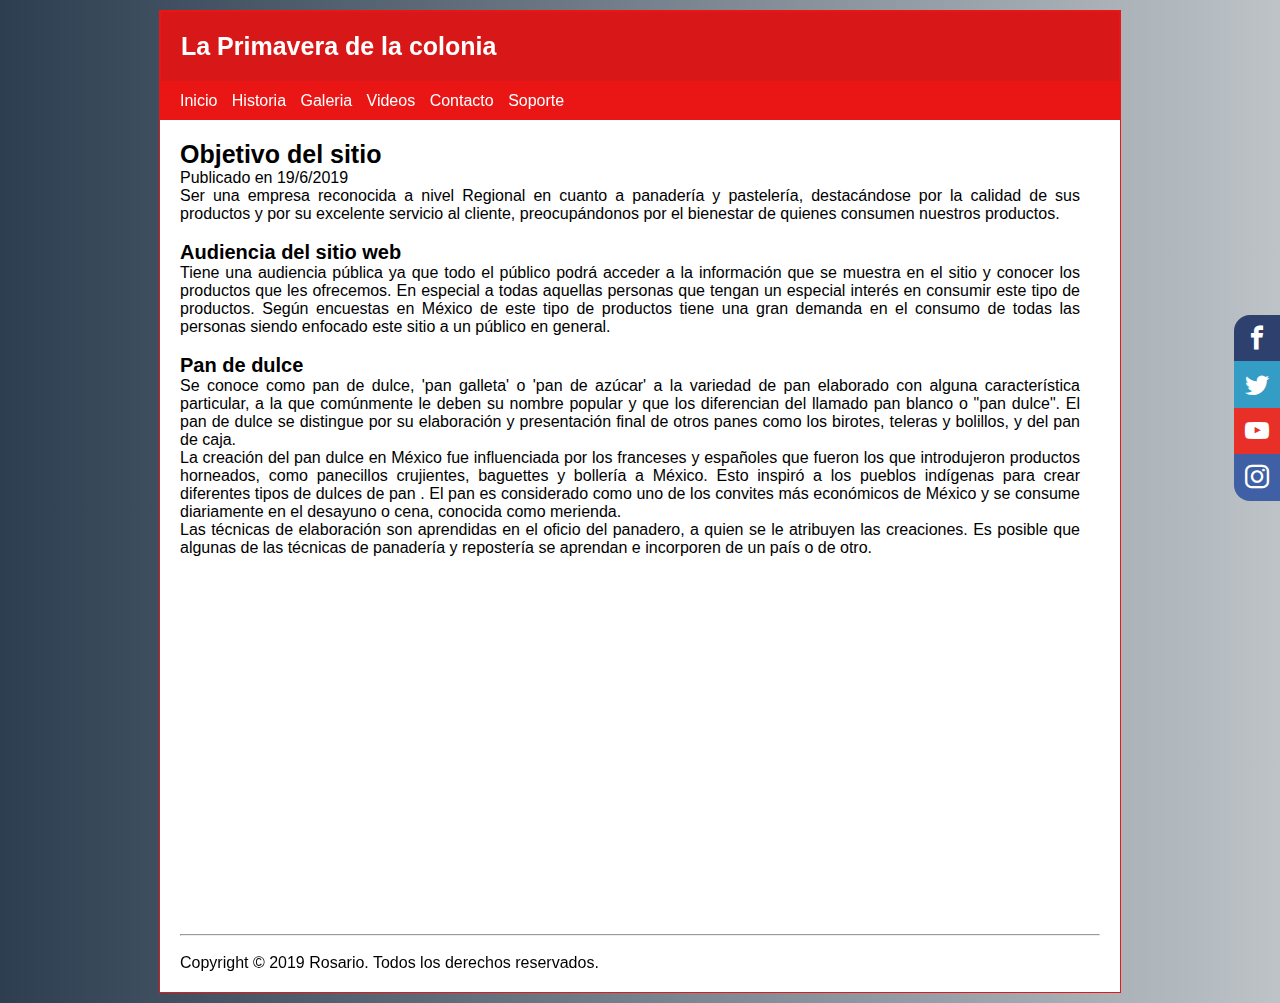
<file: index.html>
<!DOCTYPE html>
<html>
	<head>
		<title>La Primavera de la colonia</title>
	 	<meta charset="utf-8">
	 	<link rel="icon" type="text/css" href="icon.png">
		<link rel="stylesheet" href="style.css">
		<link rel="stylesheet" href="font.css">
  		<link rel="stylesheet" href="main.css">
		<link rel="stylesheet" type="text/css" href="https://www.freepik.es/vector-gratis/sistema-coleccion-ilustracion-vector-ornamento-etiqueta_3374305.htm">
	</head>
	<body>
		<div class="agrupar">
			<header class="header">
				<h1>La Primavera de la colonia</h1>
			</header>
			<nav class="menu">
				<ul>
					<li><a href="index.html">Inicio</a></li>
					<li><a href="paguina2.html">Historia</a></li>
					<li><a href="paguina3.html">Galeria</a></li>
					<li><a href="paguina4.html">Videos</a></li>
					<li><a href="paguina5.html">Contacto</a></li>
					<li><a href="paguina6.html">Soporte</a></li>
				</ul>
			</nav>
		  	<div class="social-bar">
		    	<a href="https://www.facebook.com/DevCode.la" class="icon icon-facebook" target="_blank"></a>
		    	<a href="https://twitter.com/DevCodela" class="icon icon-twitter" target="_blank"></a>
		    	<a href="https://www.youtube.com/c/devcodela" class="icon icon-youtube" target="_blank"></a>
		    	<a href="https://www.instagram.com/devcodela/" class="icon icon-instagram" target="_blank"></a>
		  	</div>
			<section class="seccion">
				<article>
					<hgroup>
						<h1>Objetivo del sitio</h1>
					</hgroup>
					<time datetime="19-6-2019">Publicado en 19/6/2019</time>
					<p>Ser una empresa reconocida a nivel Regional en cuanto a panadería y pastelería, destacándose por la calidad de sus productos y por su excelente servicio al cliente, preocupándonos por el bienestar de quienes consumen nuestros productos.<br><br></p>

					<h2>Audiencia del sitio web</h2>
					<p>Tiene una audiencia pública ya que todo el público podrá acceder a la información que se muestra en el sitio y conocer los productos que les ofrecemos. En especial a todas aquellas personas que tengan un especial interés en consumir este tipo de productos. Según encuestas en México de este tipo de productos tiene una gran demanda en el consumo de todas las personas siendo enfocado este sitio a un público en general.<br><br></p>

					<h2>Pan de dulce</h2>
					<p>Se conoce como pan de dulce, 'pan galleta' o 'pan de azúcar' a la variedad de pan elaborado con alguna característica particular, a la que comúnmente le deben su nombre popular y que los diferencian del llamado pan blanco o "pan dulce". El pan de dulce se distingue por su elaboración y presentación final de otros panes como los birotes, teleras y bolillos, y del pan de caja.<br>
					La creación del pan dulce en México fue influenciada por los franceses y españoles que fueron los que introdujeron productos horneados, como panecillos crujientes, baguettes y bollería a México. Esto inspiró a los pueblos indígenas para crear diferentes tipos de dulces de pan . El pan es considerado como uno de los convites más económicos de México y se consume diariamente en el desayuno o cena, conocida como merienda.<br>
					Las técnicas de elaboración son aprendidas en el oficio del panadero, a quien se le atribuyen las creaciones. Es posible que algunas de las técnicas de panadería y repostería se aprendan e incorporen de un país o de otro. <br><br></p>

					<iframe width="560" height="315" src="https://www.youtube.com/embed/gVSP3vko2p8" frameborder="0" allow="accelerometer; autoplay; encrypted-media; gyroscope; picture-in-picture" allowfullscreen></iframe>
				</article>
			</section>
			<footer class="pie">
				<hr><br>
				Copyright &copy 2019 Rosario. Todos los derechos reservados.
			</footer>	
		</div>
	</body>
</html>
</file>
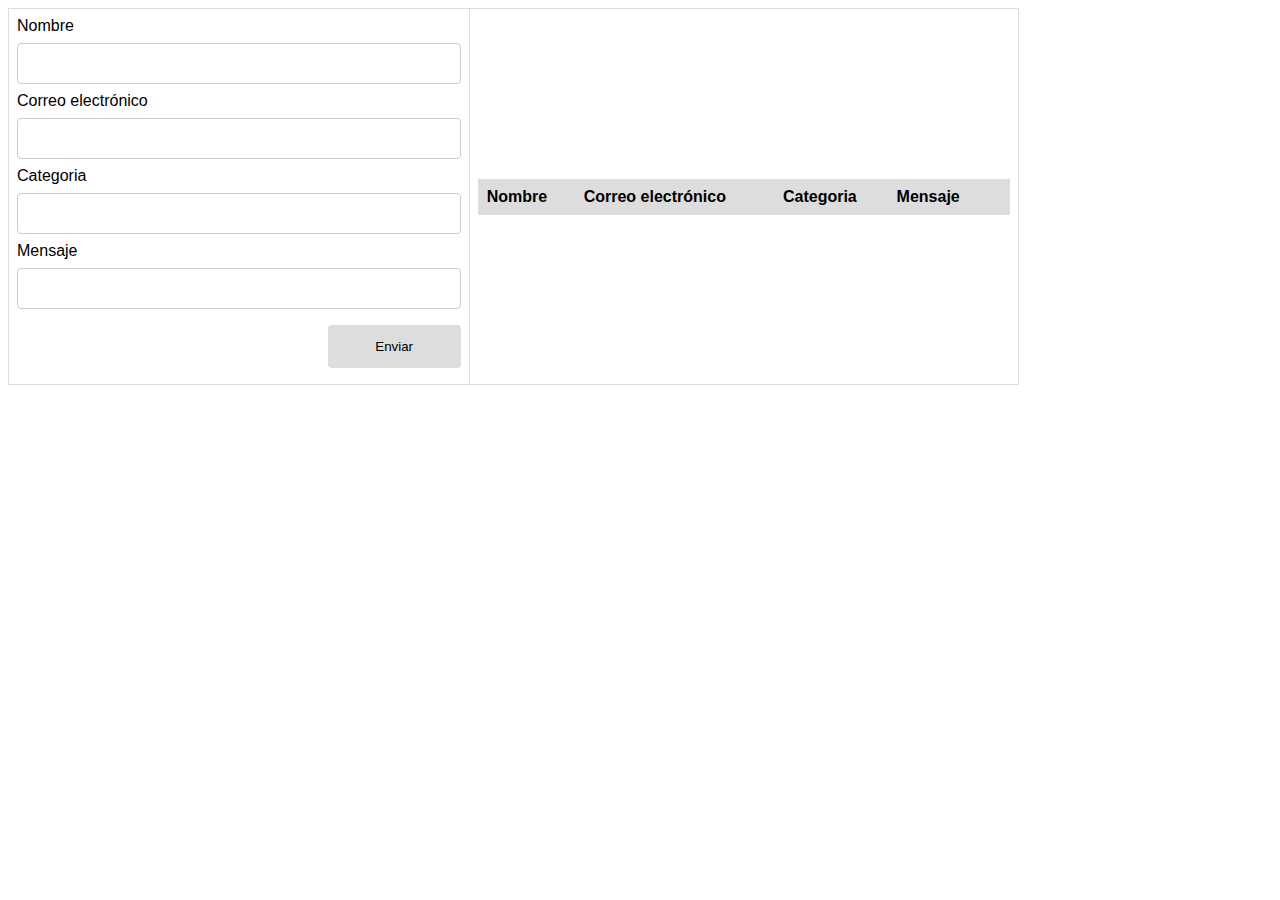
<file: Contacto/index.html>
<!DOCTYPE html>
<html>

<head>
    <title>
        Mis mensajes
    </title>
    <link rel="stylesheet" href="styles.css">
</head>

<body>
    <table>
        <tr>
            <td>
                <form onsubmit="event.preventDefault();onFormSubmit();" autocomplete="off">
                    <div>
                        <label>Nombre</label><label class="validation-error hide" id="fullNameValidationError">Este elemento es requerido.</label>
                        <input type="text" name="fullName" id="fullName">
                    </div>
                    <div>
                        <label>Correo electrónico</label>
                        <input type="text" name="empCode" id="empCode">
                    </div>
                    <div>
                        <label>Categoria</label>
                        <input type="text" name="salary" id="salary">
                    </div>
                    <div>
                        <label>Mensaje</label>
                        <input type="text" name="city" id="city">
                    </div>
                    <div  class="form-action-buttons">
                        <input type="submit" value="Enviar">
                    </div>
                </form>
            </td>
            <td>
                <table class="list" id="employeeList">
                    <thead>
                        <tr>
                            <th>Nombre</th>
                            <th>Correo electrónico</th>
                            <th>Categoria</th>
                            <th>Mensaje</th>
                            <th></th>
                        </tr>
                    </thead>
                    <tbody>

                    </tbody>
                </table>
            </td>
        </tr>
    </table>
    <script src="script.js"></script>
</body>

</html>
</file>
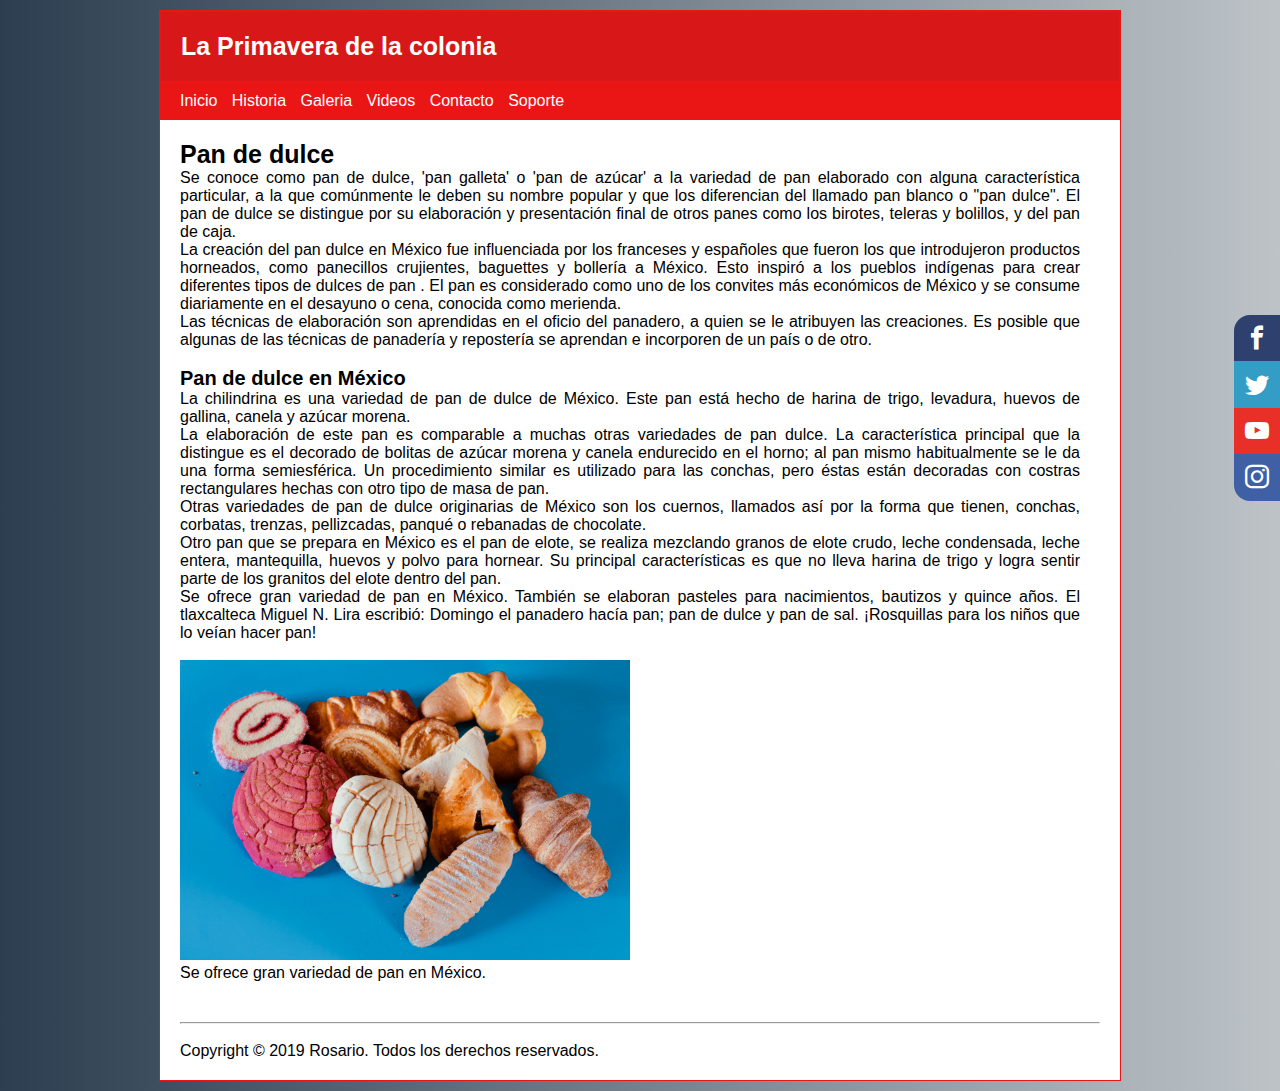
<file: paguina2.html>
<!DOCTYPE html>
<html>
	<head>
		<title>La Primavera de la colonia</title>
	 	<meta charset="utf-8">
	 	<link rel="icon" type="text/css" href="icon.png">
		<link rel="stylesheet" href="style.css">
		<link rel="stylesheet" href="font.css">
  		<link rel="stylesheet" href="main.css">
		<link rel="stylesheet" type="text/css" href="https://www.freepik.es/vector-gratis/sistema-coleccion-ilustracion-vector-ornamento-etiqueta_3374305.htm">
	</head>
	<body>
		<div class="agrupar">
			<header class="header">
				<h1>La Primavera de la colonia</h1>
			</header>
			<nav class="menu">
				<ul>
					<li><a href="index.html">Inicio</a></li>
					<li><a href="paguina2.html">Historia</a></li>
					<li><a href="paguina3.html">Galeria</a></li>
					<li><a href="paguina4.html">Videos</a></li>
					<li><a href="paguina5.html">Contacto</a></li>
					<li><a href="paguina6.html">Soporte</a></li>
				</ul>
			</nav>
		  	<div class="social-bar">
		    	<a href="https://www.facebook.com/DevCode.la" class="icon icon-facebook" target="_blank"></a>
		    	<a href="https://twitter.com/DevCodela" class="icon icon-twitter" target="_blank"></a>
		    	<a href="https://www.youtube.com/c/devcodela" class="icon icon-youtube" target="_blank"></a>
		    	<a href="https://www.instagram.com/devcodela/" class="icon icon-instagram" target="_blank"></a>
		  	</div>
			<section class="seccion">
				<article>
					<hgroup>
						<h1>Pan de dulce</h1>
					</hgroup>
					<p>Se conoce como pan de dulce, 'pan galleta' o 'pan de azúcar' a la variedad de pan elaborado con alguna característica particular, a la que comúnmente le deben su nombre popular y que los diferencian del llamado pan blanco o "pan dulce". El pan de dulce se distingue por su elaboración y presentación final de otros panes como los birotes, teleras y bolillos, y del pan de caja.<br>
					La creación del pan dulce en México fue influenciada por los franceses y españoles que fueron los que introdujeron productos horneados, como panecillos crujientes, baguettes y bollería a México. Esto inspiró a los pueblos indígenas para crear diferentes tipos de dulces de pan . El pan es considerado como uno de los convites más económicos de México y se consume diariamente en el desayuno o cena, conocida como merienda.<br>
					Las técnicas de elaboración son aprendidas en el oficio del panadero, a quien se le atribuyen las creaciones. Es posible que algunas de las técnicas de panadería y repostería se aprendan e incorporen de un país o de otro. <br><br></p>

					<h2>Pan de dulce en México</h2>
					<p>La chilindrina es una variedad de pan de dulce de México. Este pan está hecho de harina de trigo, levadura, huevos de gallina, canela y azúcar morena.<br>
					La elaboración de este pan es comparable a muchas otras variedades de pan dulce. La característica principal que la distingue es el decorado de bolitas de azúcar morena y canela endurecido en el horno; al pan mismo habitualmente se le da una forma semiesférica. Un procedimiento similar es utilizado para las conchas, pero éstas están decoradas con costras rectangulares hechas con otro tipo de masa de pan.<br>
					Otras variedades de pan de dulce originarias de México son los cuernos, llamados así por la forma que tienen, conchas, corbatas, trenzas, pellizcadas, panqué o rebanadas de chocolate.<br>
					Otro pan que se prepara en México es el pan de elote, se realiza mezclando granos de elote crudo, leche condensada, leche entera, mantequilla, huevos y polvo para hornear. Su principal características es que no lleva harina de trigo y logra sentir parte de los granitos del elote dentro del pan.<br>
					Se ofrece gran variedad de pan en México. También se elaboran pasteles para nacimientos, bautizos y quince años. El tlaxcalteca Miguel N. Lira escribió: Domingo el panadero hacía pan; pan de dulce y pan de sal. ¡Rosquillas para los niños que lo veían hacer pan!<br><br></p>
					<figure>
						<img src="mg_8497.jpg.webp" height="300">
						<figcaption>Se ofrece gran variedad de pan en México.</figcaption>
					</figure>
				</article>
			</section>
			<footer class="pie">
				<hr><br>
				Copyright &copy 2019 Rosario. Todos los derechos reservados.
			</footer>	
		</div>
	</body>
</html>
</file>
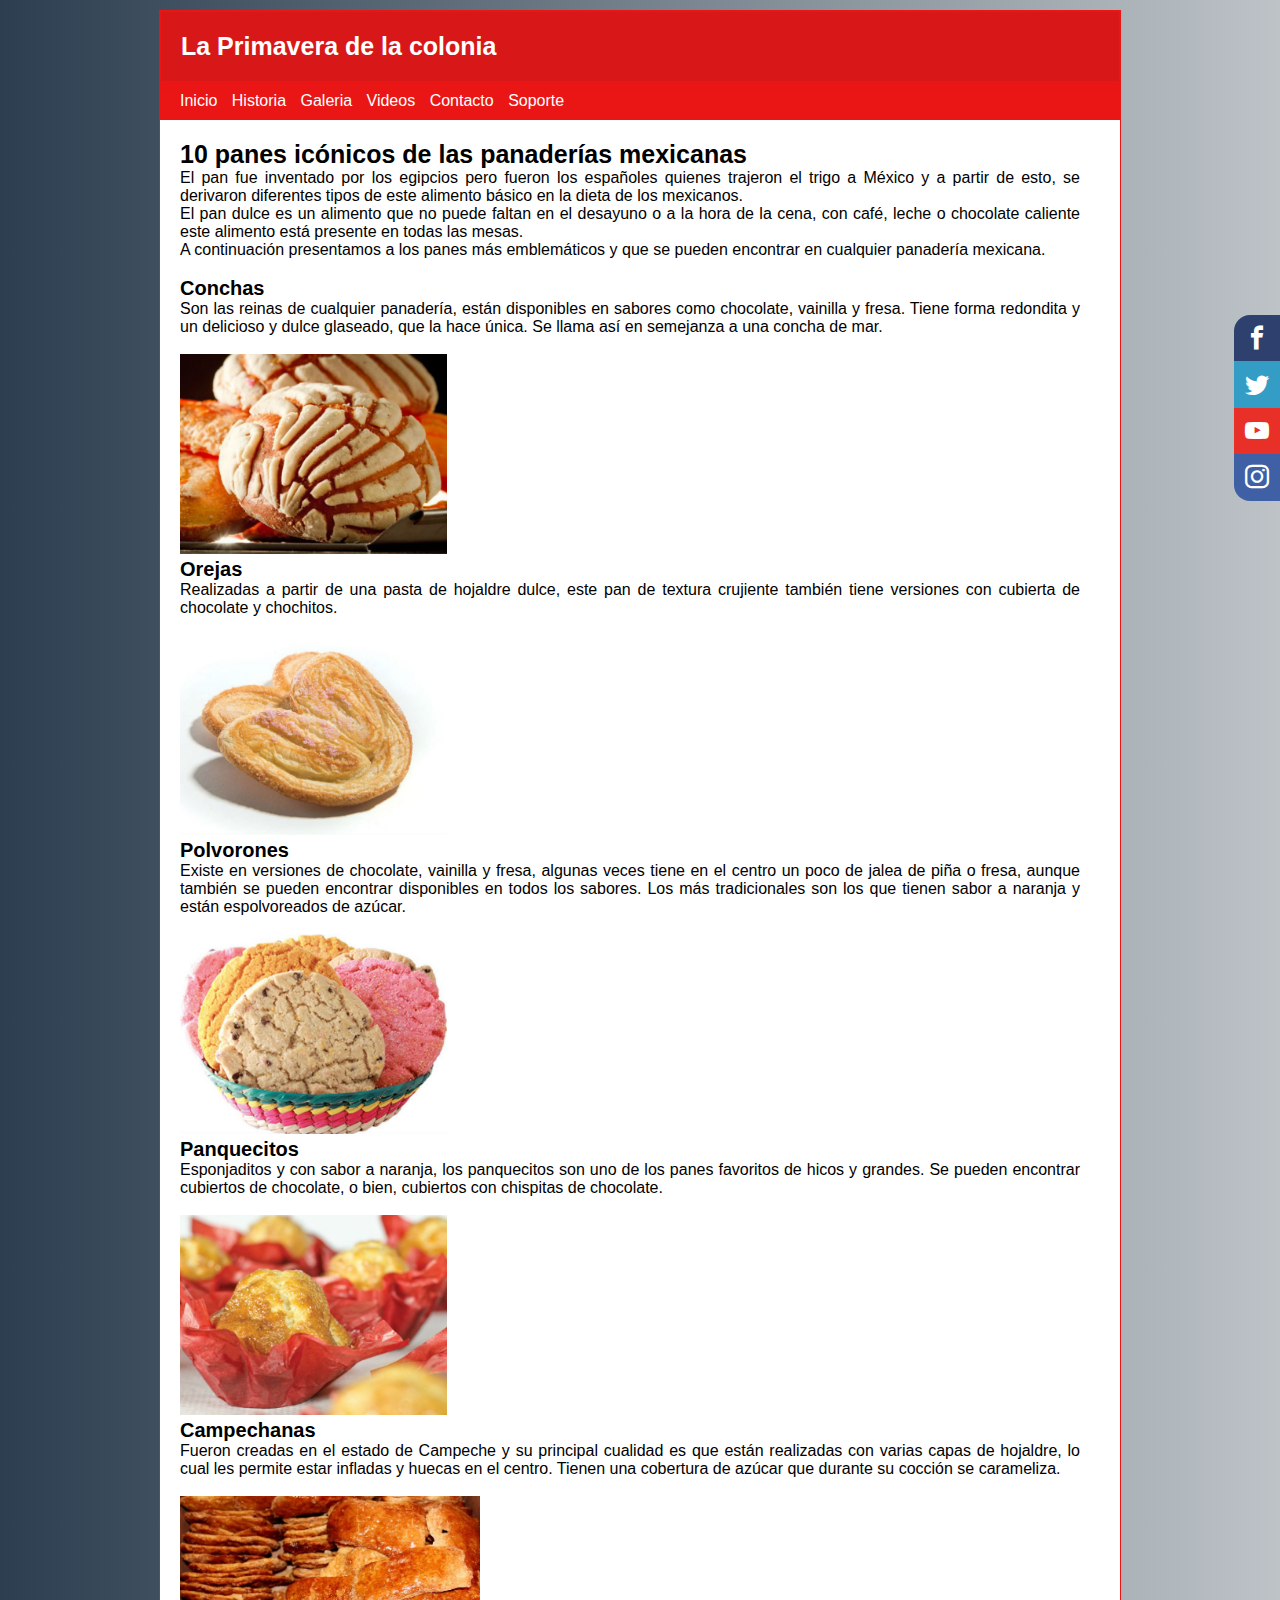
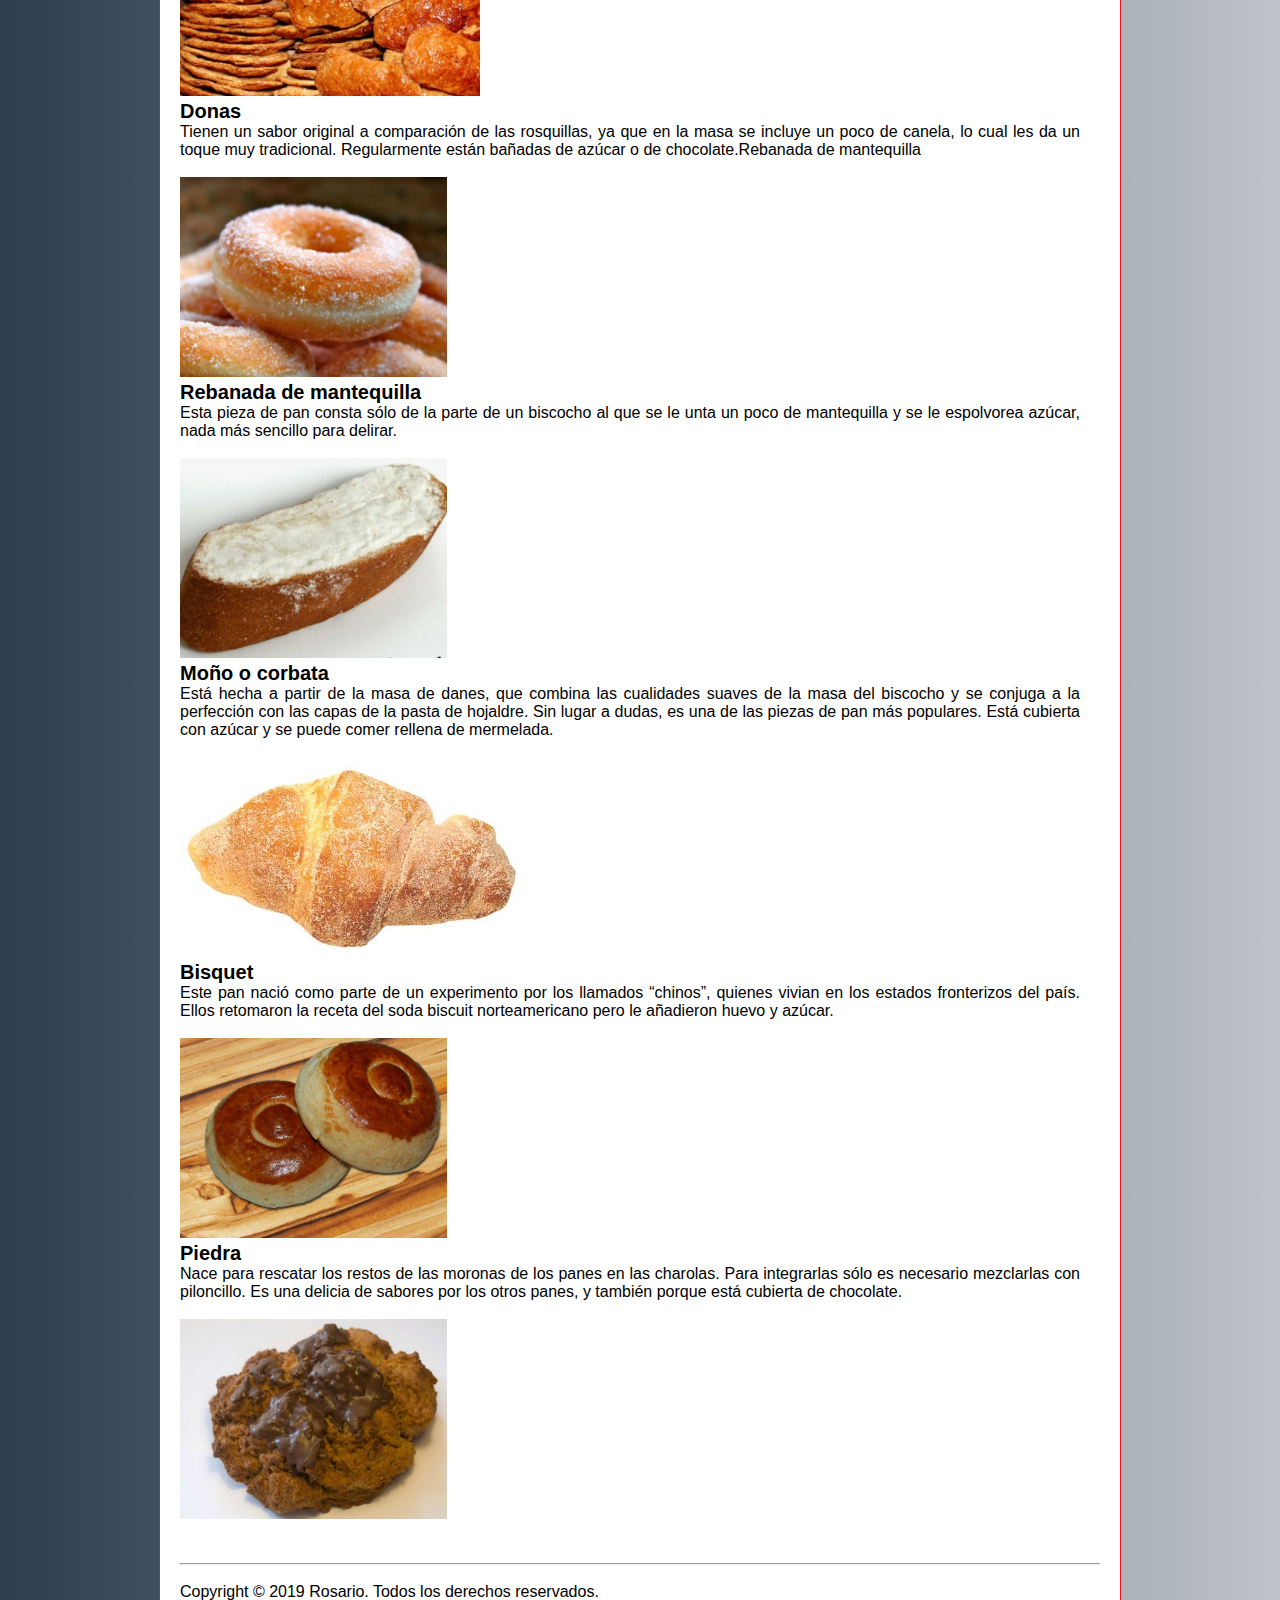
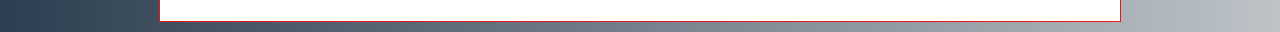
<file: paguina3.html>
<!DOCTYPE html>
<html>
	<head>
		<title>La Primavera de la colonia</title>
	 	<meta charset="utf-8">
	 	<link rel="icon" type="text/css" href="icon.png">
		<link rel="stylesheet" href="style.css">
		<link rel="stylesheet" href="font.css">
  		<link rel="stylesheet" href="main.css">
		<link rel="stylesheet" type="text/css" href="https://www.freepik.es/vector-gratis/sistema-coleccion-ilustracion-vector-ornamento-etiqueta_3374305.htm">
	</head>
	<body>
		<div class="agrupar">
			<header class="header">
				<h1>La Primavera de la colonia</h1>
			</header>
			<nav class="menu">
				<ul>
					<li><a href="index.html">Inicio</a></li>
					<li><a href="paguina2.html">Historia</a></li>
					<li><a href="paguina3.html">Galeria</a></li>
					<li><a href="paguina4.html">Videos</a></li>
					<li><a href="paguina5.html">Contacto</a></li>
					<li><a href="paguina6.html">Soporte</a></li>
				</ul>
			</nav>
		  	<div class="social-bar">
		    	<a href="https://www.facebook.com/DevCode.la" class="icon icon-facebook" target="_blank"></a>
		    	<a href="https://twitter.com/DevCodela" class="icon icon-twitter" target="_blank"></a>
		    	<a href="https://www.youtube.com/c/devcodela" class="icon icon-youtube" target="_blank"></a>
		    	<a href="https://www.instagram.com/devcodela/" class="icon icon-instagram" target="_blank"></a>
		  	</div>
			<section class="seccion">
				<article>
					<hgroup>
						<h1>10 panes icónicos de las panaderías mexicanas</h1>
					</hgroup>
					<p>El pan fue inventado por los egipcios pero fueron los españoles quienes trajeron el trigo a México y a partir de esto, se derivaron diferentes tipos de este alimento básico en la dieta de los mexicanos.<br>
					El pan dulce es un alimento que no puede faltan en el desayuno o a la hora de la cena, con café, leche o chocolate caliente este alimento está presente en todas las mesas.<br>
					A continuación presentamos a los panes más emblemáticos y que se pueden encontrar en cualquier panadería mexicana.<br><br></p>

					<h2>Conchas</h2>
					<p>Son las reinas de cualquier panadería, están disponibles en sabores como chocolate, vainilla y fresa. Tiene forma redondita y un delicioso y dulce glaseado, que la hace única. Se llama así en semejanza a una concha de mar.<br><br></p>
					<img src="cochas.jpg" height="200">

					<h2>Orejas</h2>
					<p>Realizadas a partir de una pasta de hojaldre dulce, este pan de textura crujiente también tiene versiones con cubierta de chocolate y chochitos.<br><br></p>
					<img src="orejas.jpg" height="200">


					<h2>Polvorones</h2>
					<p>Existe en versiones de chocolate, vainilla y fresa, algunas veces tiene en el centro un poco de jalea de piña o fresa, aunque también se pueden encontrar disponibles en todos los sabores. Los más tradicionales son los que tienen sabor a naranja y están espolvoreados de azúcar.<br><br></p>
					<img src="polvorones.jpg" height="200">

					<h2>Panquecitos</h2>
					<p>Esponjaditos y con sabor a naranja, los panquecitos son uno de los panes favoritos de hicos y grandes. Se pueden encontrar cubiertos de chocolate, o bien, cubiertos con chispitas de chocolate.<br><br></p>
					<img src="panquecitos.jpg" height="200">

					<h2>Campechanas</h2>
					<p>Fueron creadas en el estado de Campeche y su principal cualidad es que están realizadas con varias capas de hojaldre, lo cual les permite estar infladas y huecas en el centro. Tienen una cobertura de azúcar que durante su cocción se carameliza.<br><br></p>
					<img src="campechanas.jpg" height="200">

					<h2>Donas</h2>
					<p>Tienen un sabor original a comparación de las rosquillas, ya que en la masa se incluye un poco de canela, lo cual les da un toque muy tradicional. Regularmente están bañadas de azúcar o de chocolate.Rebanada de mantequilla<br><br></p>
					<img src="donas.jpg" height="200">

					<h2>Rebanada de mantequilla</h2>
					<p>Esta pieza de pan consta sólo de la parte de un biscocho al que se le unta un poco de mantequilla y se le espolvorea azúcar, nada más sencillo para delirar.<br><br></p>
					<img src="rebanada_de_mantequilla.jpg" height="200">

					<h2>Moño o corbata</h2>
					<p>Está hecha a partir de la masa de danes, que combina las cualidades suaves de la masa del biscocho y se conjuga a la perfección con las capas de la pasta de hojaldre. Sin lugar a dudas, es una de las piezas de pan más populares. Está cubierta  con azúcar y se puede comer rellena de mermelada.<br><br></p>
					<img src="mono.jpg" height="200">

					<h2>Bisquet</h2>
					<p>Este pan nació como parte de un experimento por los llamados “chinos”, quienes vivian en los estados fronterizos del país. Ellos retomaron la receta del soda biscuit norteamericano pero le añadieron huevo y azúcar.<br><br></p>
					<img src="bisquet.jpg" height="200">

					<h2>Piedra</h2>
					<p>Nace para rescatar los restos de las moronas de los panes en las charolas. Para integrarlas sólo es necesario mezclarlas con piloncillo. Es una delicia de sabores por los otros panes, y también porque está cubierta de chocolate.<br><br></p>
					<img src="piedra.jpg" height="200">
				</article>
			</section>
			<footer class="pie">
				<hr><br>
				Copyright &copy 2019 Rosario. Todos los derechos reservados.
			</footer>	
		</div>
	</body>
</html>
</file>
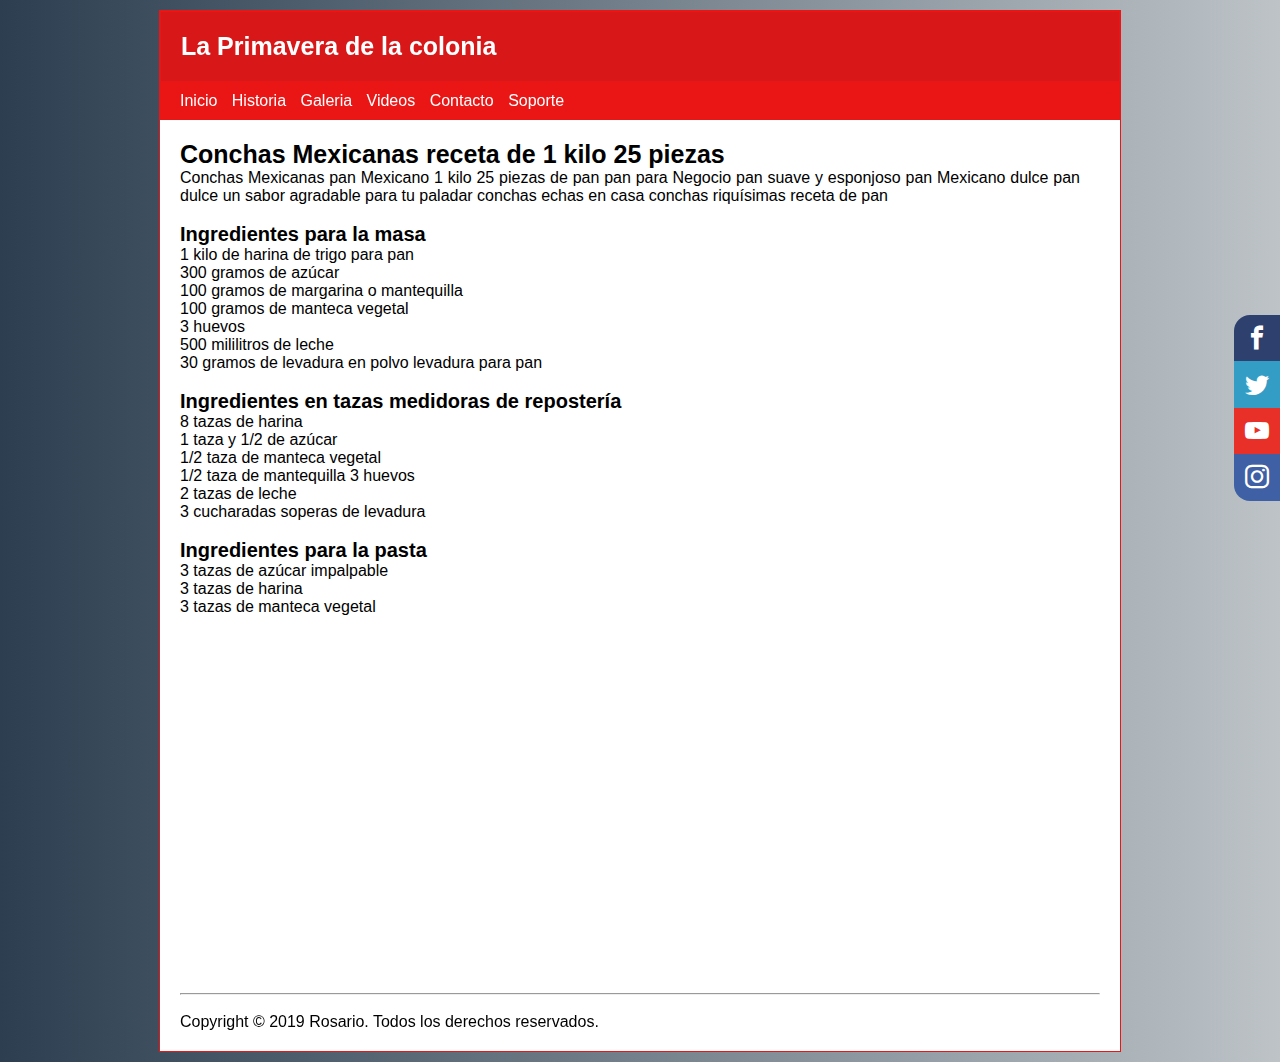
<file: paguina4.html>
<!DOCTYPE html>
<html>
	<head>
		<title>La Primavera de la colonia</title>
	 	<meta charset="utf-8">
	 	<link rel="icon" type="text/css" href="icon.png">
		<link rel="stylesheet" href="style.css">
		<link rel="stylesheet" href="font.css">
  		<link rel="stylesheet" href="main.css">
		<link rel="stylesheet" type="text/css" href="https://www.freepik.es/vector-gratis/sistema-coleccion-ilustracion-vector-ornamento-etiqueta_3374305.htm">
	</head>
	<body>
		<div class="agrupar">
			<header class="header">
				<h1>La Primavera de la colonia</h1>
			</header>
			<nav class="menu">
				<ul>
					<li><a href="index.html">Inicio</a></li>
					<li><a href="paguina2.html">Historia</a></li>
					<li><a href="paguina3.html">Galeria</a></li>
					<li><a href="paguina4.html">Videos</a></li>
					<li><a href="paguina5.html">Contacto</a></li>
					<li><a href="paguina6.html">Soporte</a></li>
				</ul>
			</nav>
		  	<div class="social-bar">
		    	<a href="https://www.facebook.com/DevCode.la" class="icon icon-facebook" target="_blank"></a>
		    	<a href="https://twitter.com/DevCodela" class="icon icon-twitter" target="_blank"></a>
		    	<a href="https://www.youtube.com/c/devcodela" class="icon icon-youtube" target="_blank"></a>
		    	<a href="https://www.instagram.com/devcodela/" class="icon icon-instagram" target="_blank"></a>
		  	</div>
			<section class="seccion">
				<article>
					<hgroup>
						<h1>Conchas Mexicanas receta de 1 kilo 25 piezas</h1>
					</hgroup>
					<p>Conchas Mexicanas pan Mexicano 1 kilo 25 piezas de pan pan para Negocio pan suave y esponjoso pan Mexicano dulce pan dulce un sabor agradable para tu paladar conchas echas en casa conchas riquísimas receta de pan <br><br></p>

					<h2>Ingredientes para la masa</h2>
					<p>1 kilo de harina de trigo para pan<br>
					300 gramos de azúcar<br>
					100 gramos de margarina o mantequilla<br>
					100 gramos de manteca vegetal<br>
					3 huevos<br>
					500 mililitros de leche<br>
					30 gramos de levadura en polvo levadura para pan<br><br></p>

					<h2>Ingredientes en tazas medidoras de repostería</h2>
					<p>8 tazas de harina<br>
					1 taza y 1/2 de azúcar<br>
					1/2 taza de manteca vegetal<br>
					1/2 taza de mantequilla 3 huevos<br>
					2 tazas de leche<br>
					3 cucharadas soperas de levadura<br><br></p>

					<h2>Ingredientes para la pasta </h2>
					<p>3 tazas de azúcar impalpable<br>
					3 tazas de harina<br>
					3 tazas de manteca vegetal<br><br></p>

					<iframe width="560" height="315" src="https://www.youtube.com/embed/zxIw70rZzA8" frameborder="0" allow="accelerometer; autoplay; encrypted-media; gyroscope; picture-in-picture" allowfullscreen></iframe>
				</article>
			</section>
			<footer class="pie">
				<hr><br>
				Copyright &copy 2019 Rosario. Todos los derechos reservados.
			</footer>	
		</div>
	</body>
</html>
</file>
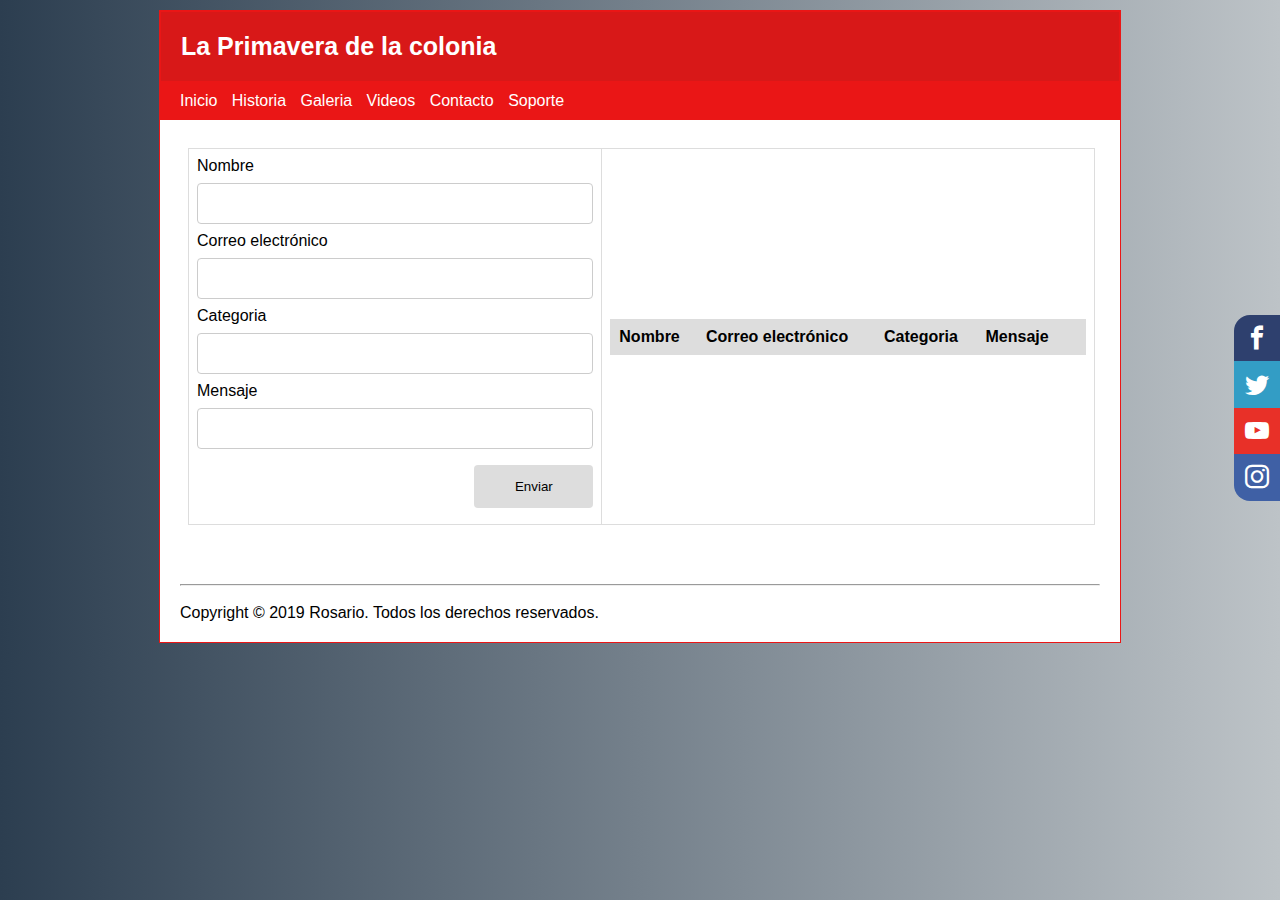
<file: paguina5.html>
<!DOCTYPE html>
<html>
	<head>
		<title>La Primavera de la colonia</title>
	 	<meta charset="utf-8">
	 	<link rel="icon" type="text/css" href="icon.png">
		<link rel="stylesheet" href="style.css">
		<link rel="stylesheet" href="font.css">
  		<link rel="stylesheet" href="main.css">
		<link rel="stylesheet" type="text/css" href="https://www.freepik.es/vector-gratis/sistema-coleccion-ilustracion-vector-ornamento-etiqueta_3374305.htm">
	</head>
	<body>
		<div class="agrupar">
			<header class="header">
				<h1>La Primavera de la colonia</h1>
			</header>
			<nav class="menu">
				<ul>
					<li><a href="index.html">Inicio</a></li>
					<li><a href="paguina2.html">Historia</a></li>
					<li><a href="paguina3.html">Galeria</a></li>
					<li><a href="paguina4.html">Videos</a></li>
					<li><a href="paguina5.html">Contacto</a></li>
					<li><a href="paguina6.html">Soporte</a></li>
				</ul>
			</nav>
		  	<div class="social-bar">
		    	<a href="https://www.facebook.com/DevCode.la" class="icon icon-facebook" target="_blank"></a>
		    	<a href="https://twitter.com/DevCodela" class="icon icon-twitter" target="_blank"></a>
		    	<a href="https://www.youtube.com/c/devcodela" class="icon icon-youtube" target="_blank"></a>
		    	<a href="https://www.instagram.com/devcodela/" class="icon icon-instagram" target="_blank"></a>
		  	</div>
			<section class="seccion">
				<article>
					<iframe src="Contacto/index.html" height="400" width="1150" style="border: 0"></iframe>
				</article>
			</section>
			<footer class="pie">
				<hr><br>
				Copyright &copy 2019 Rosario. Todos los derechos reservados.
			</footer>	
		</div>
	</body>
</html>
</file>
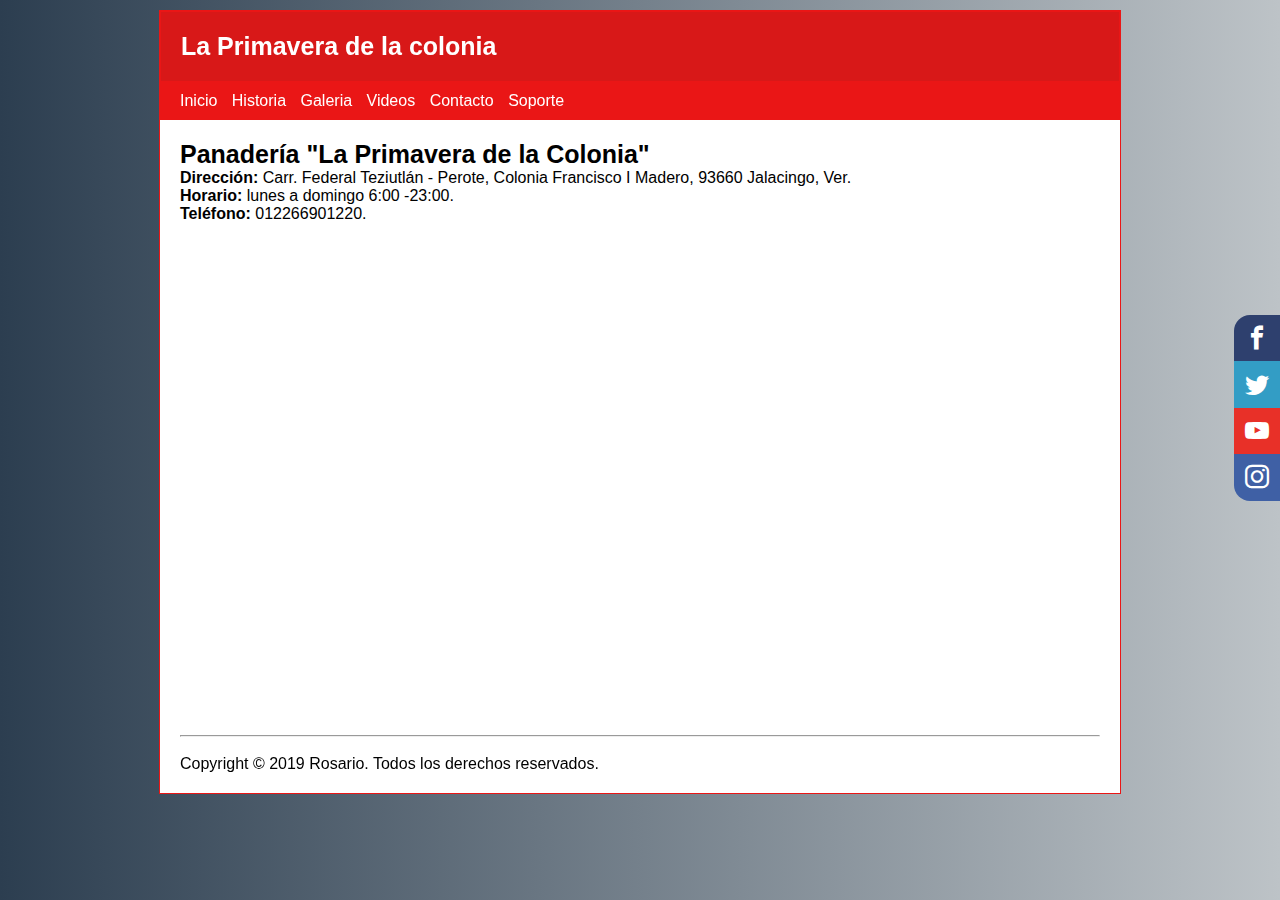
<file: paguina6.html>
<!DOCTYPE html>
<html>
	<head>
		<title>La Primavera de la colonia</title>
	 	<meta charset="utf-8">
	 	<link rel="icon" type="text/css" href="icon.png">
		<link rel="stylesheet" href="style.css">
		<link rel="stylesheet" href="font.css">
  		<link rel="stylesheet" href="main.css">
		<link rel="stylesheet" type="text/css" href="https://www.freepik.es/vector-gratis/sistema-coleccion-ilustracion-vector-ornamento-etiqueta_3374305.htm">
	</head>
	<body>
		<div class="agrupar">
			<header class="header">
				<h1>La Primavera de la colonia</h1>
			</header>
			<nav class="menu">
				<ul>
					<li><a href="index.html">Inicio</a></li>
					<li><a href="paguina2.html">Historia</a></li>
					<li><a href="paguina3.html">Galeria</a></li>
					<li><a href="paguina4.html">Videos</a></li>
					<li><a href="paguina5.html">Contacto</a></li>
					<li><a href="paguina6.html">Soporte</a></li>
				</ul>
			</nav>
		  	<div class="social-bar">
		    	<a href="https://www.facebook.com/DevCode.la" class="icon icon-facebook" target="_blank"></a>
		    	<a href="https://twitter.com/DevCodela" class="icon icon-twitter" target="_blank"></a>
		    	<a href="https://www.youtube.com/c/devcodela" class="icon icon-youtube" target="_blank"></a>
		    	<a href="https://www.instagram.com/devcodela/" class="icon icon-instagram" target="_blank"></a>
		  	</div>
			<section class="seccion">
				<article>
					<hgroup>
						<h1>Panadería "La Primavera de la Colonia"</h1>
					</hgroup>
					<p><strong>Dirección: </strong>Carr. Federal Teziutlán - Perote, Colonia Francisco I Madero, 93660 Jalacingo, Ver.<br>
					<strong>Horario: </strong>lunes a domingo 6:00 -23:00.<br>
					<strong>Teléfono: </strong>012266901220.<br><br></p>

					<iframe src="https://www.google.com/maps/embed?pb=!1m14!1m8!1m3!1d15015.775939931544!2d-97.3109078!3d19.7999722!3m2!1i1024!2i768!4f13.1!3m3!1m2!1s0x0%3A0xdc4833ed5f0e34e3!2sPanader%C3%ADa+%22La+Primavera+de+la+Colonia%22!5e0!3m2!1ses-419!2smx!4v1560998192046!5m2!1ses-419!2smx" width="600" height="450" frameborder="0" style="border:0" allowfullscreen></iframe>
				</article>
			</section>
			<footer class="pie">
				<hr><br>
				Copyright &copy 2019 Rosario. Todos los derechos reservados.
			</footer>	
		</div>
	</body>
</html>
</file>
<file: style.css>
a:link, a:visited {
	color: white;
  	text-decoration: none;
}

a:hover, a:active{
	color: gray;
}

h1{
	font-size: 25px;/*Tamaño de la fuente*/
	font-family: sans-serif;/*Tipo de fuente*/
}

li ul{
	list-style-type:none;/*lista sin estilo*/
}

h2{
	font-size: 20px;
	font-family: sans-serif;
}

header, section, nav, article{/*seleccionar varios estilos*/
	display: block;/*elementos uno debajo del otro*/
}

body{
	text-align: justify;/*texto alineado justificado*/
	font-family: sans-serif;
background: #bdc3c7;  /* fallback for old browsers */
background: -webkit-linear-gradient(to right, #2c3e50, #bdc3c7);  /* Chrome 10-25, Safari 5.1-6 */
background: linear-gradient(to right, #2c3e50, #bdc3c7); /* W3C, IE 10+/ Edge, Firefox 16+, Chrome 26+, Opera 12+, Safari 7+ */

}

.agrupar{/*clase*/
	width: 960px;/*anchura*/
	margin: 10px auto;/*margen espaciado hacia fuera automatico eje de y x*/
	/*padding: 40px;relleno del espaciado hacia adentro*/
	border: 1px solid #ea1616;
	background-color: white;
}

*{/*selector universal*/
	margin: 0;/*margen 0*/
	padding: 0;/*padding 0*/
}

.header{
	color:white;
	background: #d81818;/*fondo*/
	border: 1px solid #ea1616;/*borde de 1pixel solido de color*/
	padding:20px;
}

.header h1{
	text-align: left;
}

.menu{
	background: #ea1616;
	padding: 5px 15px;/*relleno de espacion hacia dentro eje x, y*/
	text-align: left;
}

.menu li{/*todos los li dentro de menu*/
	list-style: none;/*estilo de lista ninguno*/
	padding: 5px;
	font: bold 14px;
	display: inline-block;/*elementos en bloque uno al lado del otro*/
}

.seccion{
	margin: 20px;
	width: 900px;
	float: left;/*flotar hacia la izquierda*/
}
.pie{
	clear: both;/*el contenido anterior vuelve a la normalidad*/
	padding: 20px;
}
</file>
<file: font.css>
@font-face {
  font-family: 'icomoon';
  src:  url('fonts/icomoon.eot?i226ha');
  src:  url('fonts/icomoon.eot?i226ha#iefix') format('embedded-opentype'),
    url('fonts/icomoon.ttf?i226ha') format('truetype'),
    url('fonts/icomoon.woff?i226ha') format('woff'),
    url('fonts/icomoon.svg?i226ha#icomoon') format('svg');
  font-weight: normal;
  font-style: normal;
}

[class^="icon-"], [class*=" icon-"] {
  /* use !important to prevent issues with browser extensions that change fonts */
  font-family: 'icomoon' !important;
  speak: none;
  font-style: normal;
  font-weight: normal;
  font-variant: normal;
  text-transform: none;
  line-height: 1;

  /* Better Font Rendering =========== */
  -webkit-font-smoothing: antialiased;
  -moz-osx-font-smoothing: grayscale;
}

.icon-facebook:before {
  content: "\ea90";
}
.icon-instagram:before {
  content: "\ea92";
}
.icon-twitter:before {
  content: "\ea96";
}
.icon-youtube:before {
  content: "\ea9d";
}
</file>
<file: main.css>
html {
	font-size: 16px;
}

.social-bar {
	position: fixed;
	right: 0;
	top: 35%;
	font-size: 1.5rem;
	display: flex;
	flex-direction: column;
	align-items: flex-end;
	z-index: 100;
}

.icon {
	color: white;
	text-decoration: none;
	padding: .7rem;
	display: flex;
	transition: all .5s;
}

.icon-facebook {
	background: #2E406E;
}

.icon-twitter {
	background: #339DC5;
}

.icon-youtube {
	background: #E83028;
}

.icon-instagram {
	background: #3F60A5;
}

.icon:first-child {
	border-radius: 1rem 0 0 0;
}

.icon:last-child {
	border-radius: 0 0 0 1rem;
}

.icon:hover {
	padding-right: 3rem;
	border-radius: 1rem 0 0 1rem;
	box-shadow: 0 0 .5rem rgba(0, 0, 0, 0.42);
}
</file>
<file: Contacto/styles.css>
body{
    font-family: sans-serif;
}

body > table{
    width: 80%;
}

table{
    border-collapse: collapse;
}
table.list{
    width:100%;
}

td, th {
    border: 1px solid #dddddd;
    text-align: left;
    padding: 8px;
}
tr:nth-child(even),table.list thead>tr {
    background-color: #dddddd;
}

input[type=text], input[type=number] {
    width: 100%;
    padding: 12px 20px;
    margin: 8px 0;
    display: inline-block;
    border: 1px solid #ccc;
    border-radius: 4px;
    box-sizing: border-box;
}

input[type=submit]{
    width: 30%;
    background-color: #ddd;
    color: #000;
    padding: 14px 20px;
    margin: 8px 0;
    border: none;
    border-radius: 4px;
    cursor: pointer;
}

form div.form-action-buttons{
    text-align: right;
}

a{
    cursor: pointer;
    text-decoration: underline;
    color: #0000ee;
    margin-right: 4px;
}

label.validation-error{
    color:   red;
    margin-left: 5px;
}

.hide{
    display:none;
}
</file>
